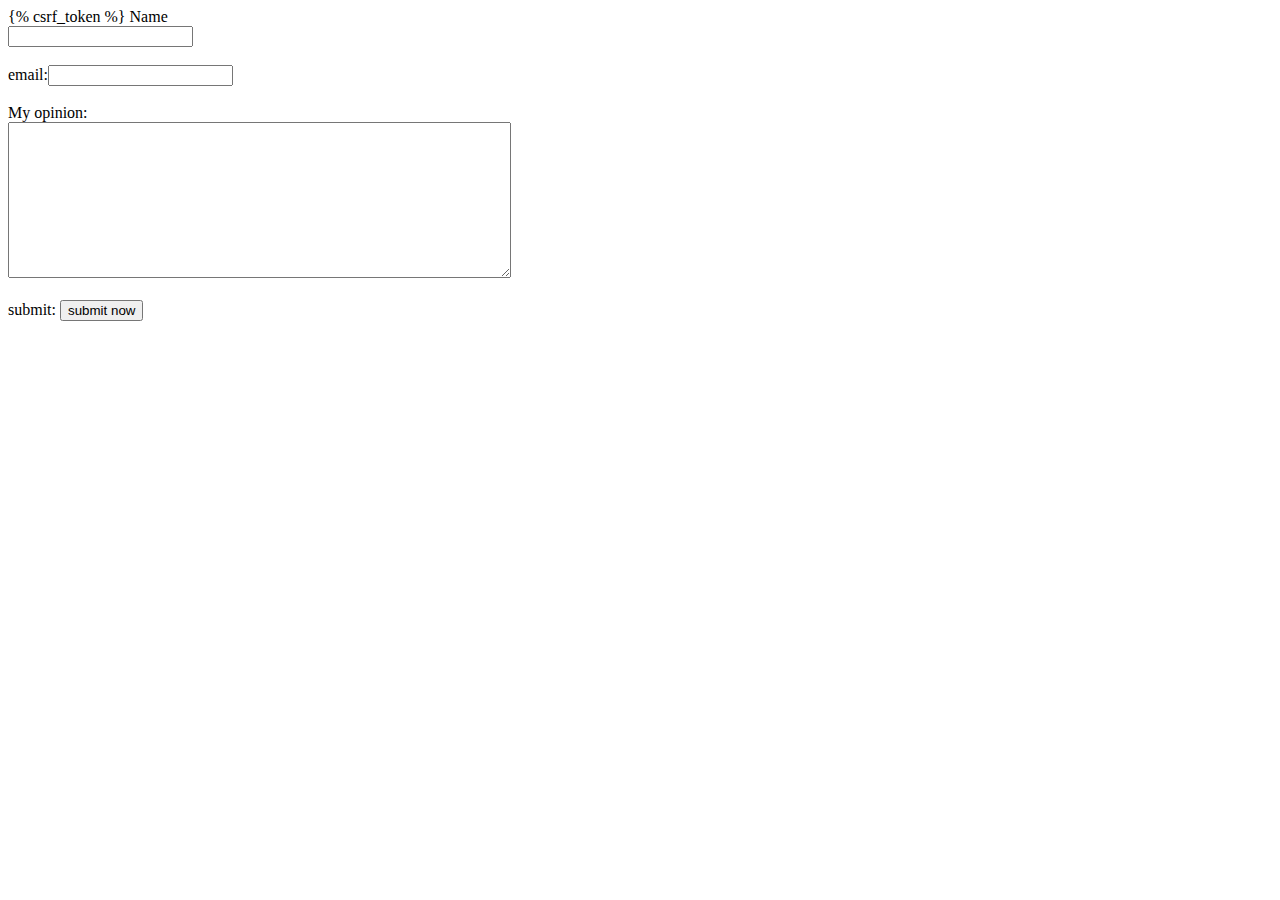
<file: templates/contact.html>
<!DOCTYPE html>
<html lang="en">
<head>
    <meta charset="UTF-8">
    <meta http-equiv="X-UA-Compatible" content="IE=edge">
    <meta name="viewport" content="width=device-width, initial-scale=1.0">
    <title>contact</title>
</head>
<body>
    <form  method="post" action="/contact">
        {% csrf_token %}
        <label for="name">Name</label>
         <div>
             <!-- <label for="name">Name</label> -->
             <input type="text" name="name" id="name">
         </div>
         <br>
         
         
         <div>
            email:<input type="email" name="email">
         </div>
         <br>
         
         <div>
            My opinion: <br></opinion:br> <textarea name="opinion" id="" cols="60" rows="10"></textarea>
         </div>
         <br>
         <div>
            submit: <input type="submit" value="submit now">
         </div>
    
    </form>    
</body>
</html>
</file>
